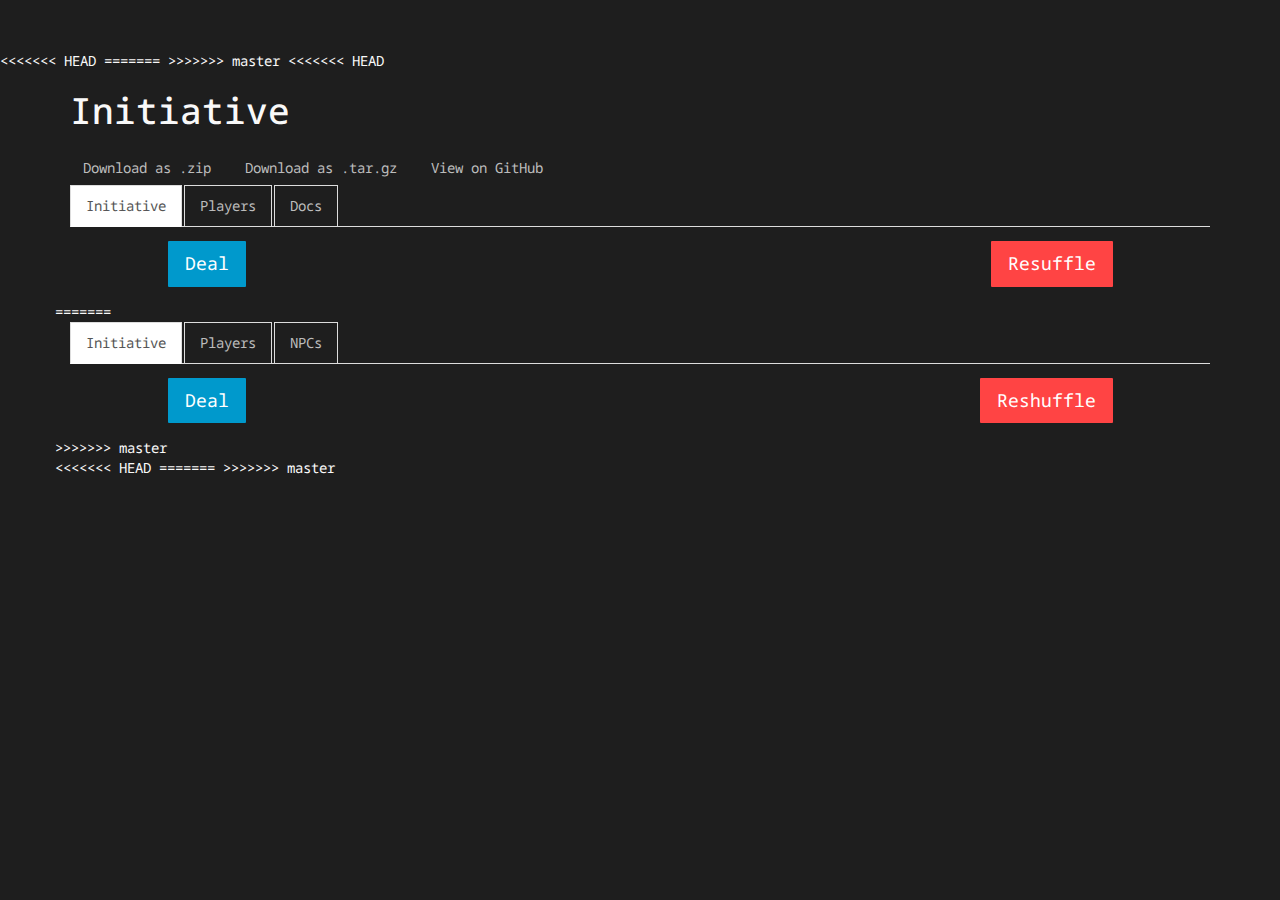
<file: index.html>
<!DOCTYPE html>
<html>
<<<<<<< HEAD
  <head>
    <meta charset='utf-8'>
    <meta http-equiv="X-UA-Compatible" content="chrome=1">

=======
<head lang="en">
    <meta charset="UTF-8">
    <title></title>
>>>>>>> master
    <link rel="stylesheet" href="css/bootstrap.min.css">
    <link rel="stylesheet" href="css/styles.css">
    <link rel="stylesheet" href="css/main.css">
    <link rel="stylesheet" href="css/font-awesome.min.css">
<<<<<<< HEAD

    <title>Initiative by roastduckalamode</title>
  </head>

  <body>

    <header>
      <div class="container">
        <h1>Initiative</h1>
        <h2></h2>

        <section id="downloads">
          <a href="https://github.com/roastduckalamode/initiative/zipball/master" class="btn">Download as .zip</a>
          <a href="https://github.com/roastduckalamode/initiative/tarball/master" class="btn">Download as .tar.gz</a>
          <a href="https://github.com/roastduckalamode/initiative" class="btn btn-github"><span class="icon"></span>View on GitHub</a>
        </section>
      </div>
    </header>

  <div class="container">
    <div class="row">
      <div class="col-md-12">
        <div role="tabpanel">
          <ul class="nav nav-tabs" role="tablist">
            <li role="presentation" class="active">
              <a href="#initiative" aria-controls="initiative" role="tab" data-toggle="tab">Initiative</a>
            </li>
            <li role="presentation">
              <a href="#players" aria-controls="players" role="tab" data-toggle="tab">Players</a>
            </li>
            <li role="presentation">
              <a href="#docs" aria-controls="docs" role="tab" data-toggle="tab">Docs</a>
            </li>
          </ul>
          <div class="tab-content">
            <div role="tabpanel" class="tab-pane active" id="initiative">
              <div class="row">
                <div id="deck-container" class="col-md-12">
                  <div class="row">
                    <div class="col-sm-3 col-md-offset-1">
                      <a href="#" class="btn btn-primary btn-lg" id="deal-cards">Deal</a>
                    </div>
                    <div class="col-sm-4 text-center">
                      <h4 id="dealt-card-output"></h4>
                    </div>
                    <div class="col-sm-4 col-md-3">
                      <a href="#" class="btn btn-danger btn-lg pull-right" id="resuffle">Resuffle</a>
                    </div>
                  </div>
                </div>
              </div>
              <div class="row">
                <div class="col-md-12" id="initiative-render">
                </div>
              </div>
            </div>
            <div role="tabpanel" class="tab-pane" id="players">
              <div class="row">
                <div class="player-form-div col-md-12">
                  <form id="player-form">
                    <fieldset id="player-list">
                    </fieldset>
                    <!--<a href="#" class="btn btn-default" id="add-new-player">Add Player</a>-->
                    <input type="submit" class="btn btn-success" value="Set Players">
                    <a href="#" class="btn btn-primary" id="add-player">Add Players</a>
                  </form>
                  <a href="#" class="btn btn-default" id="remove-players">Remove All Players</a>
                </div>
              </div>
            </div>
            <div role="tabpanel" class="tab-pane" id="docs">
              <h1>
                <a id="initiative" class="anchor" href="#initiative" aria-hidden="true"><span class="octicon octicon-link"></span></a>initiative</h1>

              <p>NOTE: Does not work in Chrome unless you programmatically allow cookies from local files</p>

              <h1>
                <a id="use" class="anchor" href="#use" aria-hidden="true"><span class="octicon octicon-link"></span></a>Use</h1>

              <ol>
                <li>Download and unzip.</li>
                <li>Open index.html in Firefox or Safari</li>
                <li>Click on the "Players" tab</li>
                <li>Add all PC and NPC names (stats in future versions)</li>
                <li>Click on the initiative tab</li>
                <li>Click Deal to deal out a new initiative round
                  -- players should be sorted, but their card - i.e. number from 1-54 - appears to the left of their name so you can check</li>
                <li>Reshuffle when you run out of cards</li>
              </ol>

              <h1>
                <a id="features" class="anchor" href="#features" aria-hidden="true"><span class="octicon octicon-link"></span></a>Features</h1>

              <ol>
                <li>Track Wounds and Shaken status</li>
                <li>Uses local cookies, so you can safely (or accidentally) refresh the browser window</li>
              </ol>
              </section>
            </div>
          </div>
        </div>
      </div>
=======
</head>
<body>
<div class="container">
    <div class="row">
        <div class="col-md-12">
            <div role="tabpanel">
                <ul class="nav nav-tabs" role="tablist">
                    <li role="presentation" class="active">
                        <a href="#initiative" aria-controls="initiative" role="tab" data-toggle="tab">Initiative</a>
                    </li>
                    <li role="presentation">
                        <a href="#players" aria-controls="players" role="tab" data-toggle="tab">Players</a>
                    </li>
                    <li role="presentation">
                        <a href="#npcs" aria-controls="npcs" role="tab" data-toggle="tab">NPCs</a>
                    </li>
                </ul>
                <div class="tab-content">
                    <div role="tabpanel" class="tab-pane active" id="initiative">
                        <div class="row">
                            <div id="deck-container" class="col-md-12">
                                <div class="row">
                                    <div class="col-sm-3 col-md-offset-1">
                                        <a href="#" class="btn btn-primary btn-lg" id="deal-cards">Deal</a>
                                    </div>
                                    <div class="col-sm-4 text-center">
                                        <h4 id="dealt-card-output"></h4>
                                    </div>
                                    <div class="col-sm-4 col-md-3">
                                        <a href="#" class="btn btn-danger btn-lg pull-right" id="reshuffle">Reshuffle</a>
                                    </div>
                                </div>
                            </div>
                        </div>
                        <div class="row">
                            <div class="col-md-12" id="initiative-render">
                            </div>
                        </div>
                    </div>
                    <div role="tabpanel" class="tab-pane" id="players">
                        <div class="row">
                            <div class="player-form-div col-md-12">
                                <form id="player-form">
                                    <fieldset id="player-list">
                                    </fieldset>
                                    <!--<a href="#" class="btn btn-default" id="add-new-player">Add Player</a>-->
                                    <input type="submit" class="btn btn-success" value="Set Players">
                                    <a href="#" class="btn btn-primary" id="add-player">Add Players</a>
                                </form>
                                <!--<a href="#" class="btn btn-default" id="remove-players">Remove All Players</a>-->
                            </div>
                        </div>
                    </div>
                    <div role="tabpanel" class="tab-pane" id="npcs">
                        <div class="row">
                            <div class="player-form-div col-md-12">
                                <form id="npc-form">
                                    <fieldset id="npc-list">
                                    </fieldset>
                                    <!--<a href="#" class="btn btn-default" id="add-new-player">Add Player</a>-->
                                    <input type="submit" class="btn btn-success" value="Set NPCs">
                                    <a href="#" class="btn btn-primary" id="add-npc">Add NPCs</a>
                                </form>
                                <!--<a href="#" class="btn btn-default" id="remove-npc">Remove All NPCs</a>-->
                            </div>
                        </div>
                    </div>
                </div>
            </div>
        </div>
>>>>>>> master
    </div>
</div>
</body>
<script type="text/javascript" src="js/jquery-1.11.3.js"></script>
<script type="text/javascript" src="js/js.cookie.js"></script>
<script type="text/javascript" src="js/js.serializeJSON.js"></script>
<script type="text/javascript" src="js/bootstrap.min.js"></script>
<script type="text/javascript" src="js/scripts.js"></script>
<script type="text/javascript" src="js/initiative.js"></script>
<<<<<<< HEAD
</html>
=======
</html>
>>>>>>> master
</file>
<file: css/main.css>
.shaken{
    background-color: #FFBB33;
}
.wound1{
    background-color: #FF4444;
}
.wound2{
    background-color: darkred;
}
.wound3{
    background-color: black;
    color: #ffffff;
}
.nav-tabs li a{
    border: 1px solid #ddd;
}
#deck-container{
    margin-top: 1em;
}
#dealt-card-output{
    color: #eee;
}
#initiative-render{
    margin-top: 1em;
}
.player{
}
.btn.active{
    background-color: #3b3b3b;
}
.joker-title {
    background-color: #e255ff;
}
</file>
<file: css/styles.css>
/*
A custom Bootstrap 3.2 'Holo' style theme
from http://bootply.com

This CSS code should follow the 'bootstrap.css'
in your HTML file.

license: MIT
author: bootply.com
*/

@import url(http://fonts.googleapis.com/css?family=Droid+Sans+Mono);

html,body {
  height: 100%;
  font-family: 'Droid Sans Mono', sans-serif;
}

p,h1,h2,h3,h4 {
  font-family: 'Droid Sans Mono', sans-serif;
}

hr {
  border-color:#191919;
}

/* wrapper for page content to push down footer */
.page-container {
  min-height: 100%;
  height: auto !important;
  height: 100%;
  /* negative indent footer by its height */
  margin: 0 auto -120px;
  /* pad bottom by footer height */
  padding: 0 0 120px;
}

/* set the fixed height of the footer here */
footer {
  height: 120px;
  background-color: #222222;
  border:0 solid #080808;
  border-top-width: 1px;
  margin-top:50px;
}

footer > .container {
  padding: 20px;
}

body {
  padding-top: 51px; 
  background: #1E1E1E;
  color: #f9f9f9;
}
a {
  color:#bcbcbc;
}
.text-center {
  padding-top: 20px;
}

#sidebar {
  height: 100%;
  padding-right: 0;
  padding-top: 20px;
}

#sidebar .affix {
  position:fixed;
  top:55;
  width:220px;
}

#sidebar .affix-bottom {
  position:fixed;
  top:55;
  width:220px;
}

#sidebar .nav {
  width: 95%;
}
#sidebar li {
  border:0 #1e1e1e solid;
  border-bottom-width:1px;
}
#sidebar li a {
  padding-left:1px;
}
#sidebar li a:hover {
  background-color:#222222;
  color:#ffffff;
}

/* collapsed sidebar styles */
@media screen and (max-width: 767px) {
  .row-offcanvas {
    position: relative;
    -webkit-transition: all 0.25s ease-out;
    -moz-transition: all 0.25s ease-out;
    transition: all 0.25s ease-out;
  }
  .row-offcanvas-right
  .sidebar-offcanvas {
    right: -41.6%;
  }

  .row-offcanvas-left
  .sidebar-offcanvas {
    left: -41.6%;
  }
  .row-offcanvas-right.active {
    right: 41.6%;
  }
  .row-offcanvas-left.active {
    left: 41.6%;
  }
  .sidebar-offcanvas {
    position: absolute;
    top: 0;
    width: 41.6%;
  }
  #sidebar {
    background-color:#3b3b3b;
    padding-top:0;
  }
  #sidebar .nav>li {
    color: #ddd;
    background: linear-gradient(#3E3E3E, #383838);
    border-top: 1px solid #484848;
    border-bottom: 1px solid #2E2E2E;
    padding-left:10px;
  }
  #sidebar .nav>li:first-child {
    border-top:0;
  }
  #sidebar .nav>li>a {
    color: #ddd;
  }
  #sidebar .nav>li>a>img {
    max-width: 14px;
  }
  #sidebar .nav>li>a:hover, #sidebar .nav>li>a:focus {
    text-decoration: none;
    background: linear-gradient(#373737, #323232);
    color: #fff;  
  }
  #sidebar .nav .caret {
    border-top-color: #fff;
    border-bottom-color: #fff;
  }
  #sidebar .nav a:hover .caret{
    border-top-color: #fff;
    border-bottom-color: #fff;
  }
}

/* theme */
.btn,.form-control,.alert,.progress,.panel,.list-group,.well,.list-group-item:first-child {border-radius:1px;box-shadow:0 0 0;}
.btn {border-color:transparent;}
.btn-default,.well {
  background-color:#cccccc;
  border-color:#c0c0c0;
}
.btn-primary,.label-primary,.list-group-item.active,.list-group-item.active:hover,.list-group-item.active:focus,.btn.active,a.list-group-item.active, a.list-group-item.active:hover, a.list-group-item.active:focus {
   background-color:#0099CC;
   border-color:transparent;
}
.btn-info,.label-info,.progress-bar-info {
  background-color:#33b5e5;
}
.btn-success,.label-success,.progress-bar-success {
  background-color:#669900;
}
.btn-danger,.label-danger,.progress-bar-danger {
  background-color:#FF4444;
}
.btn-warning,.label-warning,.progress-bar-warning {
  background-color:#FFBB33;
  color:#444444;
}
.nav-tabs>li>a {
  border-radius:0;
}
     
h3,h4,h5,.panel {
   color:#555555;
}
.panel hr {
   border-color:#efefef;
}
</file>
